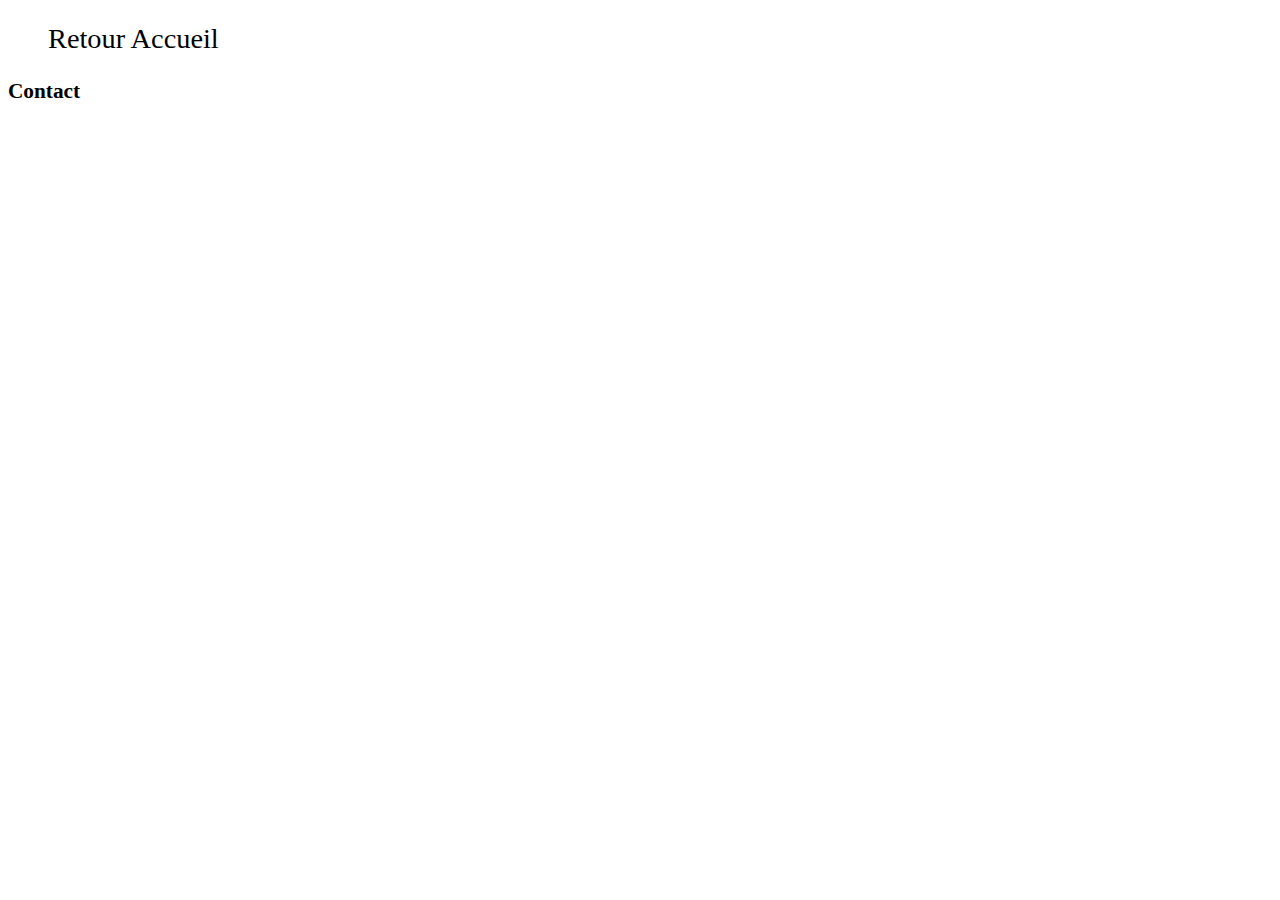
<file: contact.html>
<!DOCTYPE html>
<html lang="en">
<head>
    <meta charset="UTF-8">
    <meta http-equiv="X-UA-Compatible" content="IE=edge">
    <meta name="viewport" content="width=device-width, initial-scale=1.0">
    <title>Vontact</title>
    <link rel="stylesheet" href="style.css">
</head>
<body>
    <div>
        <ul>
            <li><a href="index.html">Retour Accueil</a></li>
        </ul>
    </div>
    <h1>Contact</h1>
</body>
</html>
</file>
<file: style.css>
* {
    font-size: 1.1em;
}

li, a{
    list-style: none;
    color: black;
    text-decoration: none;
}
</file>
